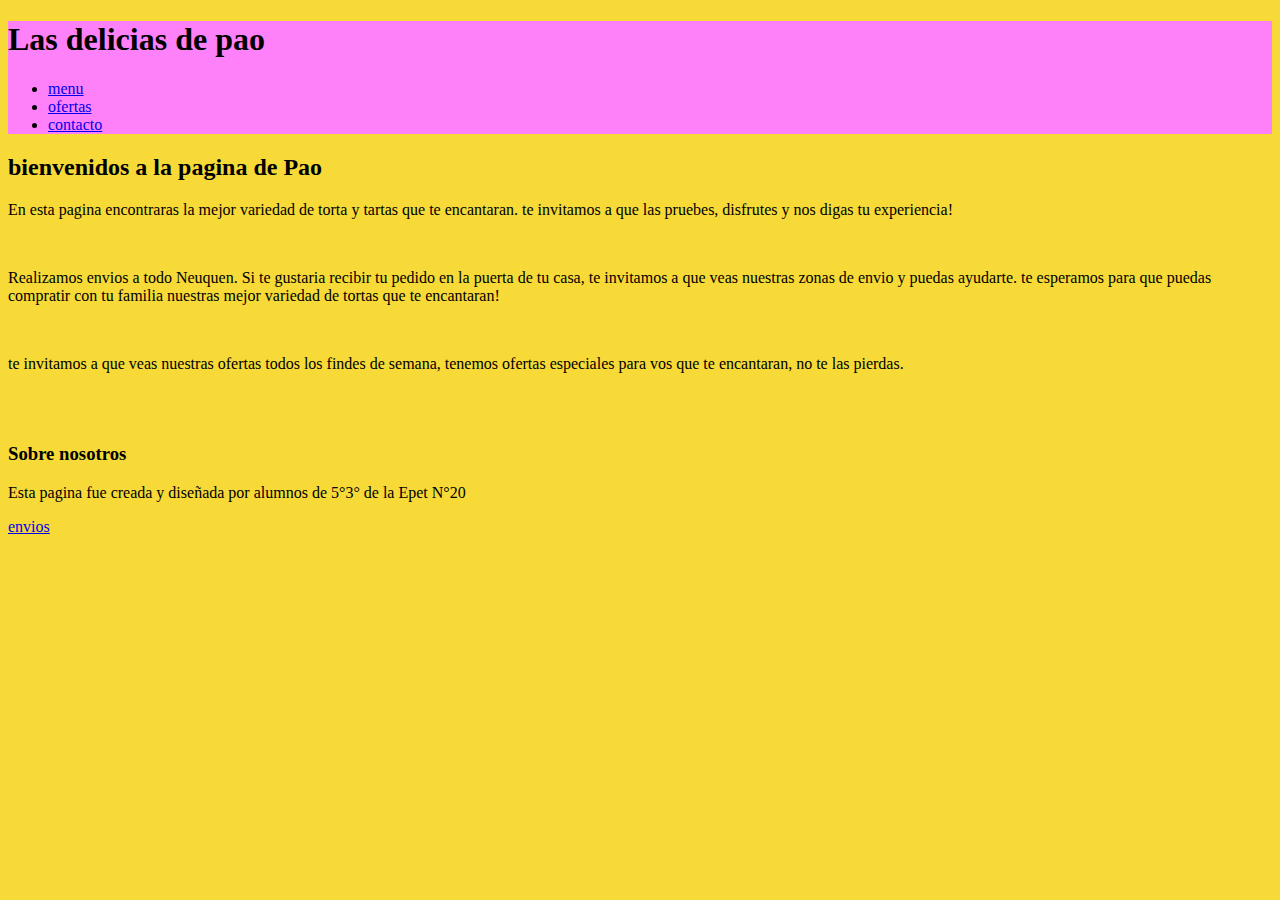
<file: OneDrive/Escritorio/proyecto/index.html>
<!DOCTYPE html>
<html lang="en">
<head>
    <meta charset="UTF-8">
    <meta http-equiv="X-UA-Compatible" content="IE=edge">
    <meta name="viewport" content="width=device-width, initial-scale=1.0">
    <title>las delicias de pao</title>
    <link rel="stylesheet" href="css/style.css">
</head>
<body>
    <div class="encabezado">
        <header>
            <h1>Las delicias de pao</h1>
            <ul>
                <li><a href="enlaces/menu.html">menu</menu></a></li>
                <li><a href="enlaces/ofertas.html">ofertas</a></li>
                <li><a href="enlaces/contacto.html">contacto</a></li>
            </ul>
        </header>
    </div>
    <h2>bienvenidos a la pagina de Pao</h2>
    <p>En esta pagina encontraras la mejor variedad de torta y tartas que te encantaran. te invitamos a que las pruebes, disfrutes y 
    nos digas tu experiencia!</p>
    <br>
    <p>Realizamos envios a todo Neuquen. Si te gustaria recibir tu pedido en la puerta de tu casa, te invitamos a que veas nuestras 
        zonas de envio y puedas ayudarte. te esperamos para que puedas compratir con tu familia nuestras mejor variedad de 
        tortas que te encantaran!
    </p>
    <br>
    <p>
        te invitamos a que veas nuestras ofertas todos los findes de semana, tenemos ofertas especiales para vos que te 
        encantaran, no te las pierdas.
    </p>
    <br>
    <br>
    <h3>Sobre nosotros</h3>
    <p>Esta pagina fue creada y diseñada por alumnos de 5°3° de la Epet N°20</p>
    <a href="enlaces/envios.html">envios</a>
</body>

</html>
</file>
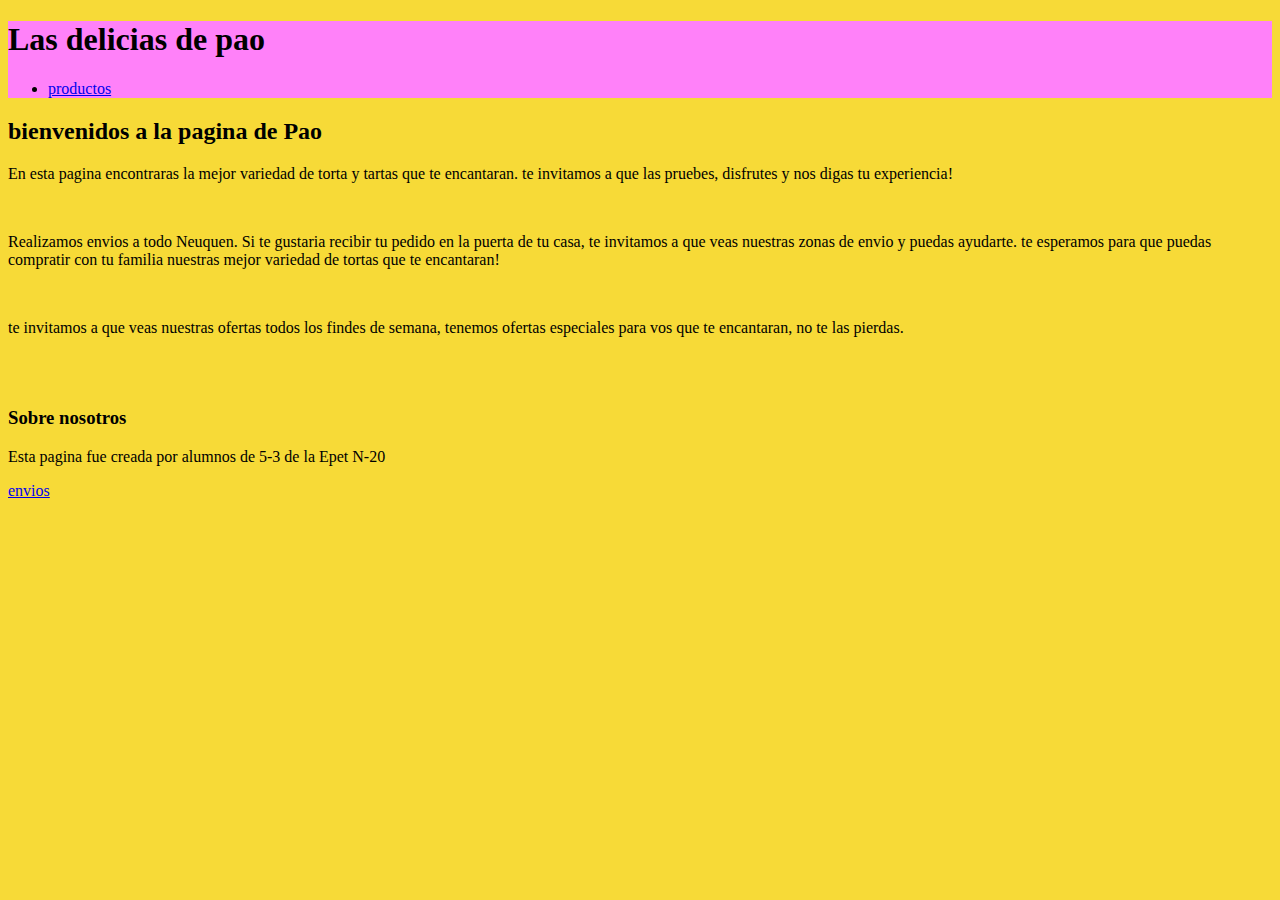
<file: OneDrive/Escritorio/Epet n°20/proyecto/index.html>
<!DOCTYPE html>
<html lang="en">
<head>
    <meta charset="UTF-8">
    <meta http-equiv="X-UA-Compatible" content="IE=edge">
    <meta name="viewport" content="width=device-width, initial-scale=1.0">
    <title>las delicias de pao</title>
    <link rel="stylesheet" href="css/style.css">
</head>
<body>
    <div class="encabezado">
        <header>
            <h1>Las delicias de pao</h1>
            <ul>
                <li><a href="enlances/productos.html">productos</a></li>
            </ul>
        </header>
    </div>
    <h2>bienvenidos a la pagina de Pao</h2>
    <p>En esta pagina encontraras la mejor variedad de torta y tartas que te encantaran. te invitamos a que las pruebes, disfrutes y 
    nos digas tu experiencia!</p>
    <br>
    <p>Realizamos envios a todo Neuquen. Si te gustaria recibir tu pedido en la puerta de tu casa, te invitamos a que veas nuestras 
        zonas de envio y puedas ayudarte. te esperamos para que puedas compratir con tu familia nuestras mejor variedad de 
        tortas que te encantaran!
    </p>
    <br>
    <p>
        te invitamos a que veas nuestras ofertas todos los findes de semana, tenemos ofertas especiales para vos que te 
        encantaran, no te las pierdas.
    </p>
    <br>
    <br>
    <h3>Sobre nosotros</h3>
    <p>Esta pagina fue creada por alumnos de 5-3 de la Epet N-20</p>
    <a href="enlaces/envios.html">envios</a>
</body>

</html>
</file>
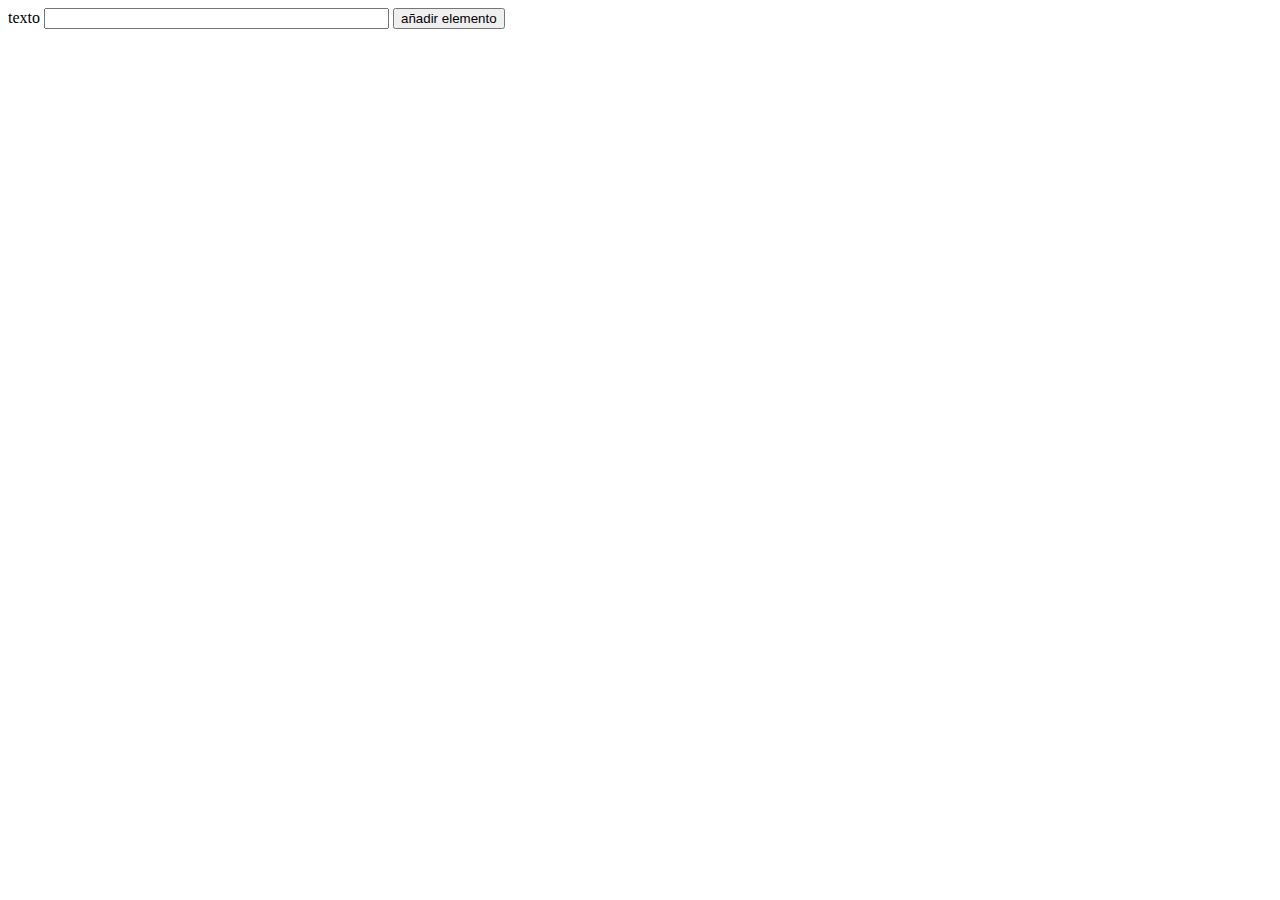
<file: OneDrive/Escritorio/Epet n°20/joaquin trabajo/epet N°20/widy (programacion estatica) 5to/practica/index.html>
<!DOCTYPE html>
<html lang="en">
<head>
    <meta charset="UTF-8">
    <meta http-equiv="X-UA-Compatible" content="IE=edge">
    <meta name="viewport" content="width=device-width, initial-scale=1.0">
    <title>formulario</title>
</head>
<body>
    <div id="capa"></div>

    <form >
        <label for="texto">texto</label>
        <input type="text" type="text" size="40/">
        <input type="button" onclick="addElemento(getElementoById('texto').value);" value="añadir elemento">
    </form>
</body>
</html>
</file>
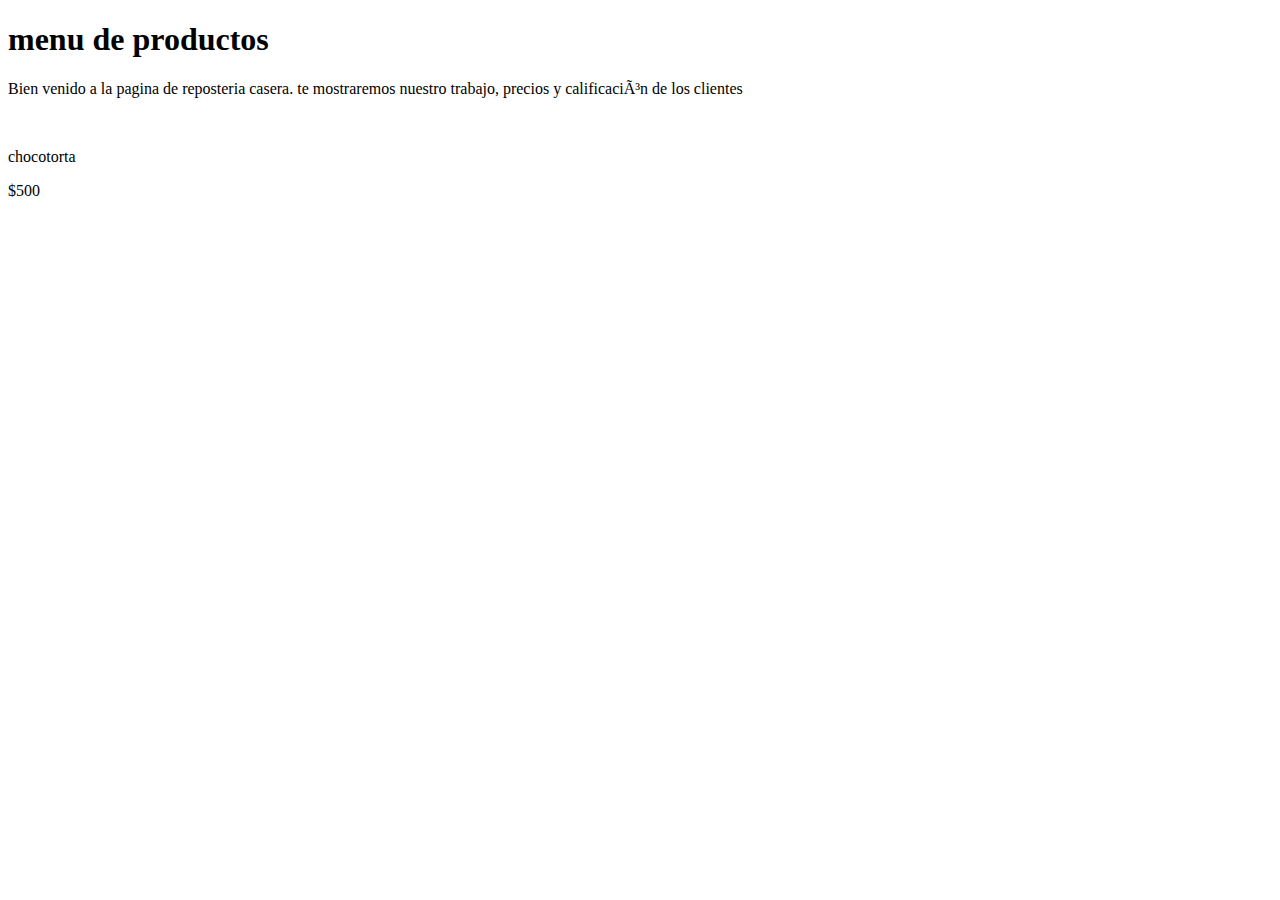
<file: OneDrive/Escritorio/proyecto/enlances/menu.html>
<!DOCTYPE html>
<html lang="en">
<head>
    <meta charset="UTF-8">
    <meta http-equiv="X-UA-Compatible" content="IE=edge">
    <meta name="viewport" content="width=device-width, initial-scale=1.0">
    <title>menu</title>
</head>
<body>
    <h1>menu de productos</h1>
    <p>Bien venido a la pagina de reposteria casera. te mostraremos nuestro trabajo, precios y calificaciÃ³n de los clientes</p>
    <br>
    <div>
        <p>chocotorta</p>
        <p>$500</p>
    </div>
</body>
</html>
</file>
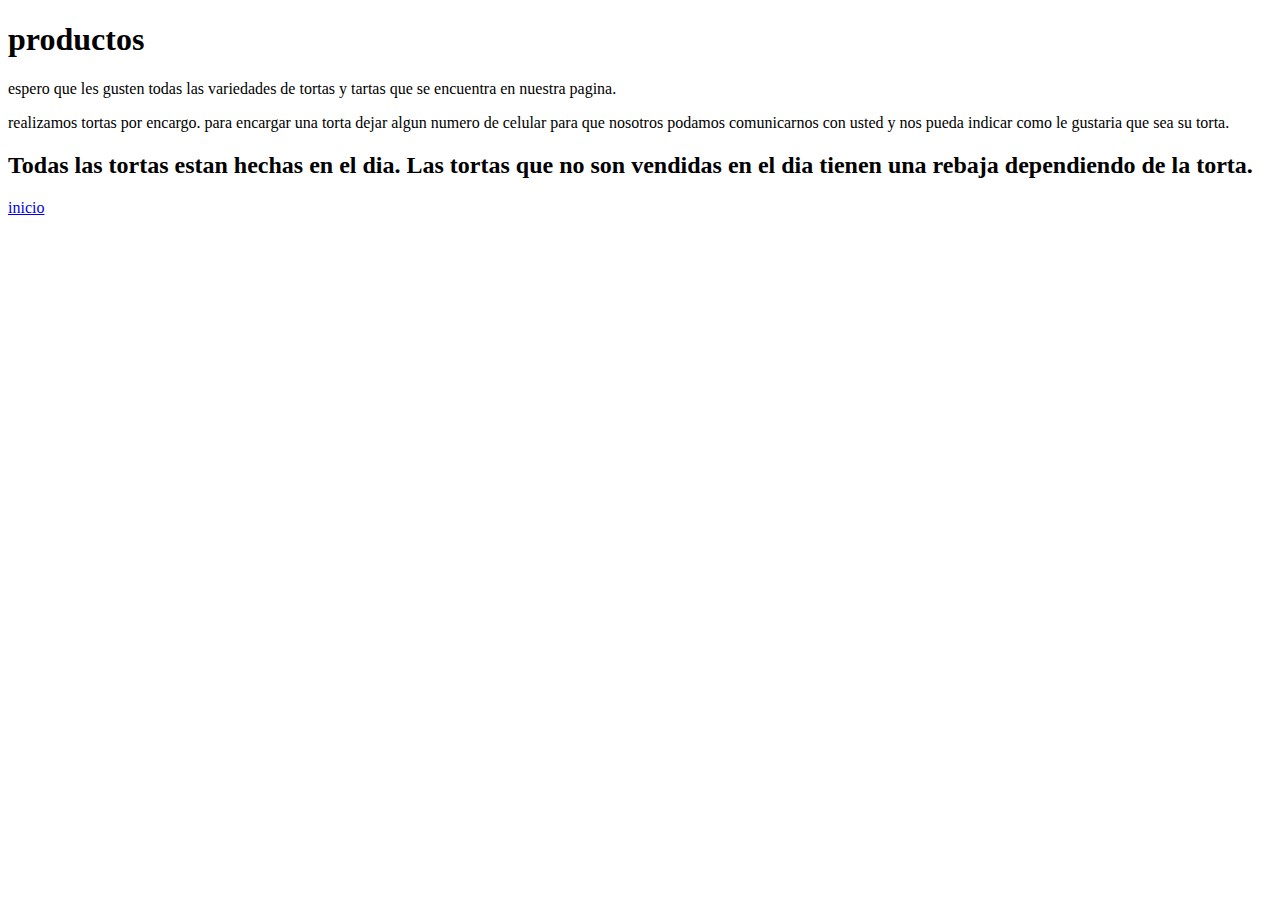
<file: OneDrive/Escritorio/Epet n°20/proyecto/enlances/productos.html>
<!DOCTYPE html>
<html lang="en">
<head>
    <meta charset="UTF-8">
    <meta http-equiv="X-UA-Compatible" content="IE=edge">
    <meta name="viewport" content="width=device-width, initial-scale=1.0">
    <title>producos</title>
</head>
<body>
    <h1>productos</h1>
    <p>espero que les gusten todas las variedades de tortas y tartas que se encuentra en nuestra pagina.</p>
    <p>
        realizamos tortas por encargo. para encargar una torta dejar algun numero de celular para que nosotros podamos 
        comunicarnos con usted y nos pueda indicar como le gustaria que sea su torta. 
    </p>
    <h2>Todas las tortas estan hechas en el dia. Las tortas que no son vendidas en el dia tienen una rebaja dependiendo de la torta.</h2>





    <li>
        <a href="../index.html">inicio</a>
    </li>
</body>
</html>
</file>
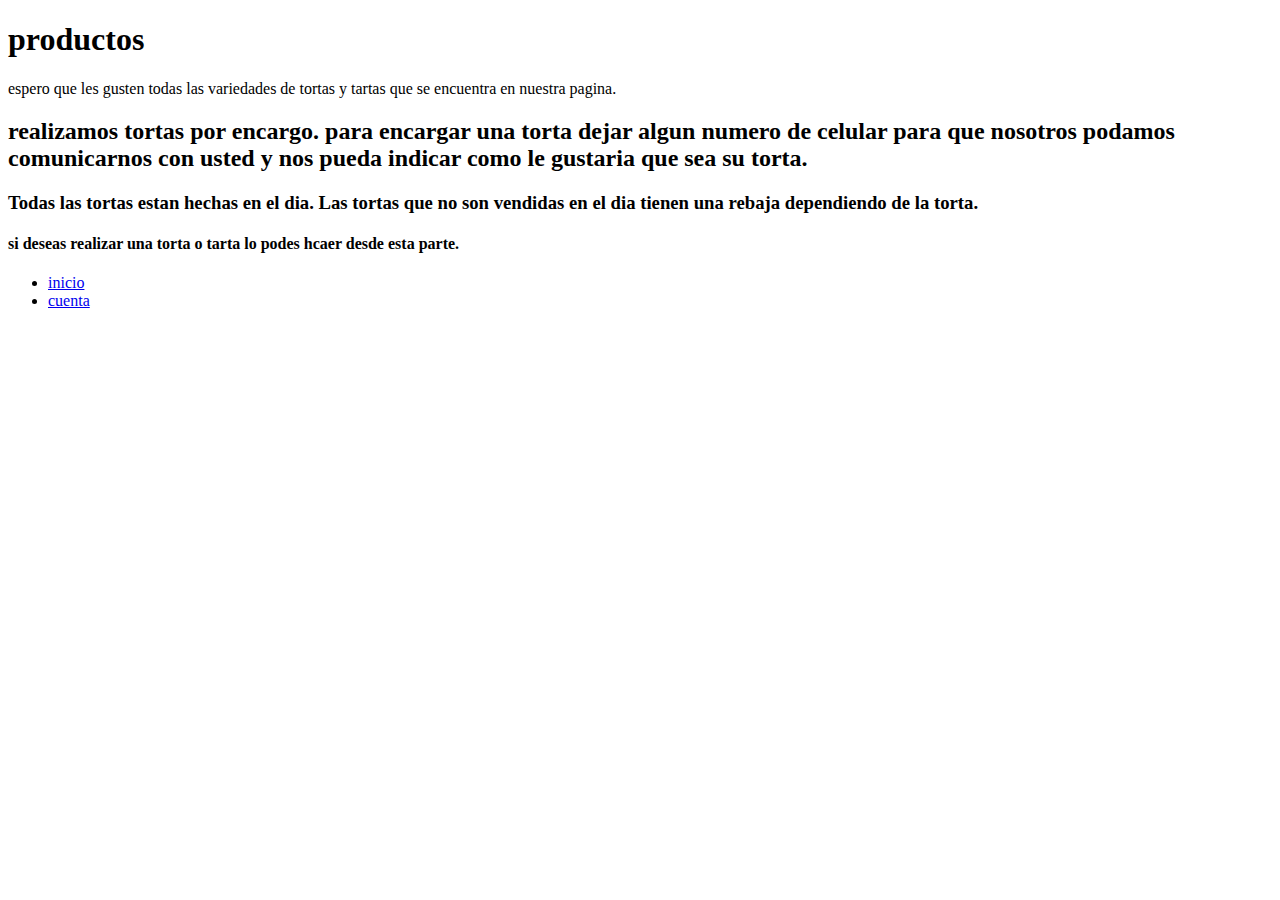
<file: OneDrive/Escritorio/Epet n°20/joaquin trabajo/epet N°20/widy (programacion estatica) 5to/proyecto/enlaces/productos.html>
<!DOCTYPE html>
<html lang="en">
<head>
    <meta charset="UTF-8">
    <meta http-equiv="X-UA-Compatible" content="IE=edge">
    <meta name="viewport" content="width=device-width, initial-scale=1.0">
    <title>producos</title>
</head>
<body>
    <h1>productos</h1>
    <p>espero que les gusten todas las variedades de tortas y tartas que se encuentra en nuestra pagina.</p>
    <h2>
        realizamos tortas por encargo. para encargar una torta dejar algun numero de celular para que nosotros podamos 
        comunicarnos con usted y nos pueda indicar como le gustaria que sea su torta. 
    </h2>
    <h3>Todas las tortas estan hechas en el dia. Las tortas que no son vendidas en el dia tienen una rebaja dependiendo de la torta.</h3>

    <h4 class="tortas a pedidos">
        si deseas realizar una torta o tarta lo podes hcaer desde esta parte.
    </h4>

    <p>
        
    </p>



    <ul>
        <li><a href="../index.html">inicio</a></li>
        <li><a href="cuenta.html">cuenta</a></li>
    </ul>
</body>
</html>
</file>
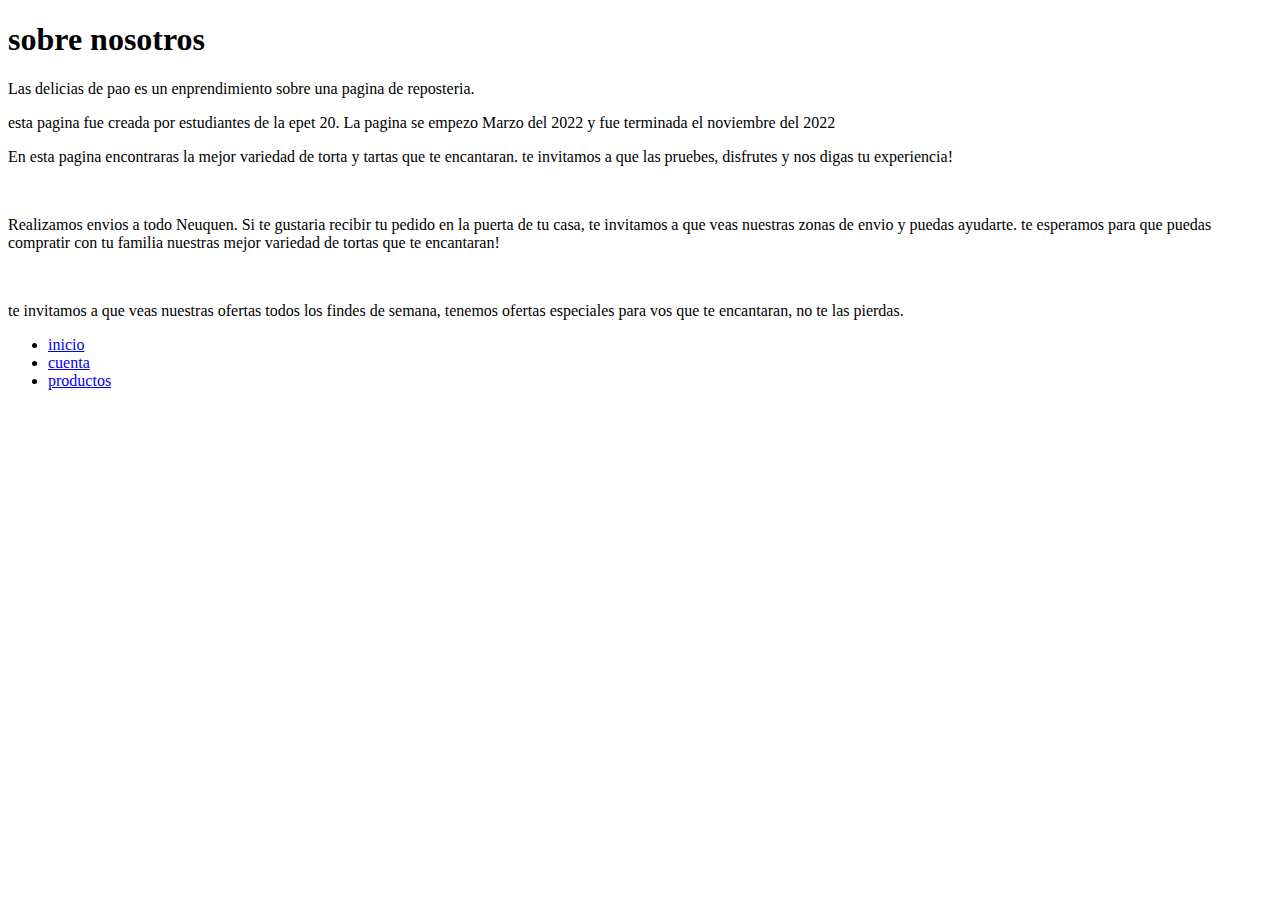
<file: OneDrive/Escritorio/Epet n°20/joaquin trabajo/epet N°20/widy (programacion estatica) 5to/proyecto/enlaces/sobre nosotros.html>
<!DOCTYPE html>
<html lang="en">
<head>
    <meta charset="UTF-8">
    <meta http-equiv="X-UA-Compatible" content="IE=edge">
    <meta name="viewport" content="width=device-width, initial-scale=1.0">
    <title>sobre nosotros</title>
</head>
<body>
    <div class="nosotros">
        <h1>sobre nosotros</h1>
        <p>Las delicias de pao es un enprendimiento sobre una pagina de reposteria.</p>
        <p>esta pagina fue creada por estudiantes de la epet 20. La pagina se empezo Marzo del 2022 y fue terminada el noviembre del 2022</p>
    </div>
    <p>
        En esta pagina encontraras la mejor variedad de torta y tartas que te encantaran. te invitamos a que las pruebes, disfrutes y 
        nos digas tu experiencia!
    </p>
    <br>
    <p>
        Realizamos envios a todo Neuquen. Si te gustaria recibir tu pedido en la puerta de tu casa, te invitamos a que veas nuestras 
        zonas de envio y puedas ayudarte. te esperamos para que puedas compratir con tu familia nuestras mejor variedad de 
        tortas que te encantaran!
    </p>
    <br>
    <p>
        te invitamos a que veas nuestras ofertas todos los findes de semana, tenemos ofertas especiales para vos que te 
        encantaran, no te las pierdas.
    </p>
    <ul>
        <li><a href="../index.html">inicio</a></li>
        <li><a href="../enlaces/cuenta.html">cuenta</a></li>
        <li><a href="../enlaces/productos.html">productos</a></li>
    </ul>
</body>
</html>
</file>
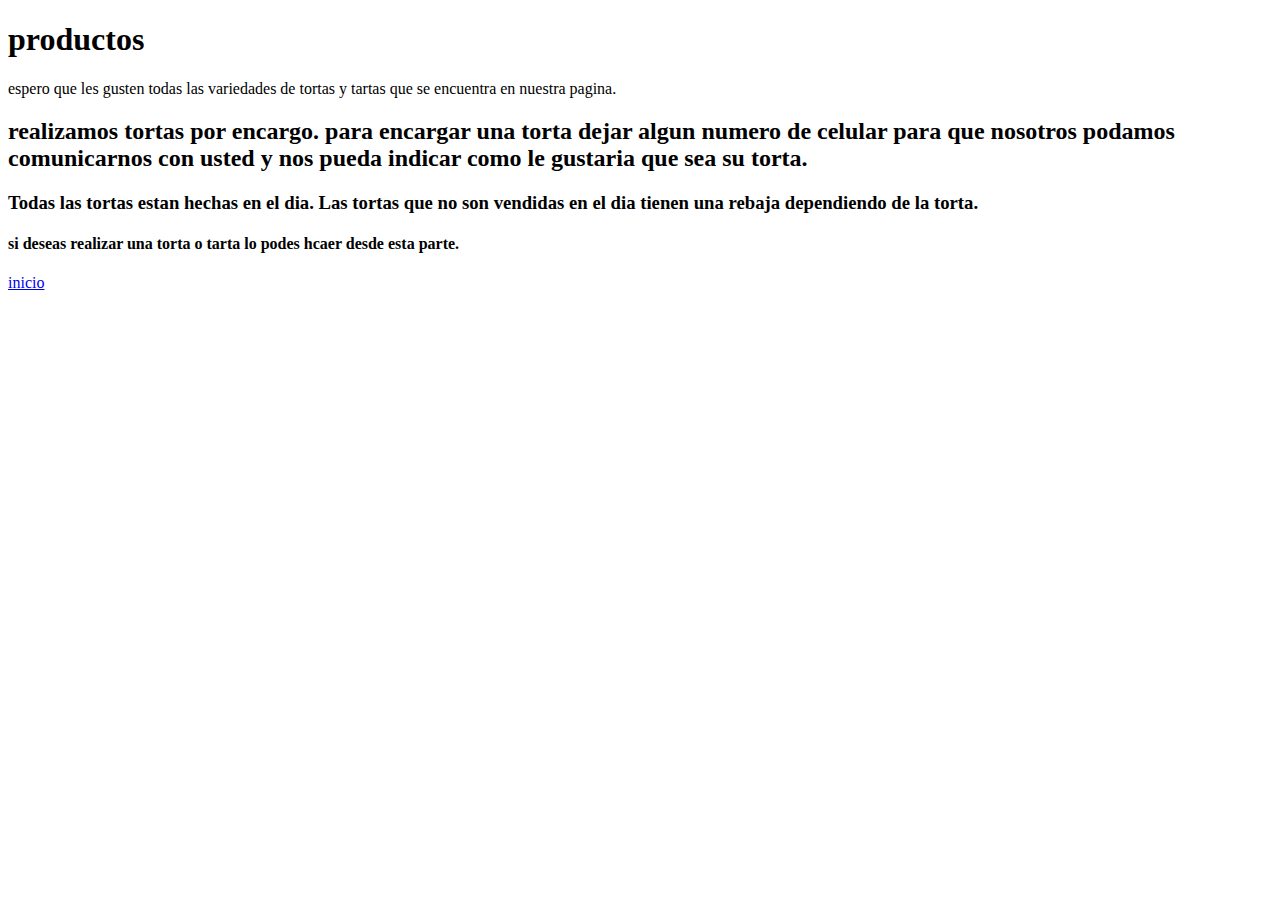
<file: OneDrive/Escritorio/Epet n°20/joaquin trabajo/epet N°20/widy (programacion estatica) 5to/proyecto/enlances/productos.html>
<!DOCTYPE html>
<html lang="en">
<head>
    <meta charset="UTF-8">
    <meta http-equiv="X-UA-Compatible" content="IE=edge">
    <meta name="viewport" content="width=device-width, initial-scale=1.0">
    <title>producos</title>
</head>
<body>
    <h1>productos</h1>
    <p>espero que les gusten todas las variedades de tortas y tartas que se encuentra en nuestra pagina.</p>
    <h2>
        realizamos tortas por encargo. para encargar una torta dejar algun numero de celular para que nosotros podamos 
        comunicarnos con usted y nos pueda indicar como le gustaria que sea su torta. 
    </h2>
    <h3>Todas las tortas estan hechas en el dia. Las tortas que no son vendidas en el dia tienen una rebaja dependiendo de la torta.</h3>

    <h4 class="tortas a pedidos">
        si deseas realizar una torta o tarta lo podes hcaer desde esta parte.
    </h4>

    <p>
        
    </p>



    <li>
        <a href="../index.html">inicio</a>
    </li>
</body>
</html>
</file>
<file: OneDrive/Escritorio/proyecto/css/style.css>
body{ 
    background-color: rgb(247, 218, 55);
}

.encabezado{
    height: auto;
    width: auto;
    background-color: rgb(255, 129, 249);
}
</file>
<file: OneDrive/Escritorio/Epet n°20/proyecto/css/style.css>
body{ 
    background-color: rgb(247, 218, 55);
}

.encabezado{
    height: auto;
    width: auto;
    background-color: rgb(255, 129, 249);
}
</file>
